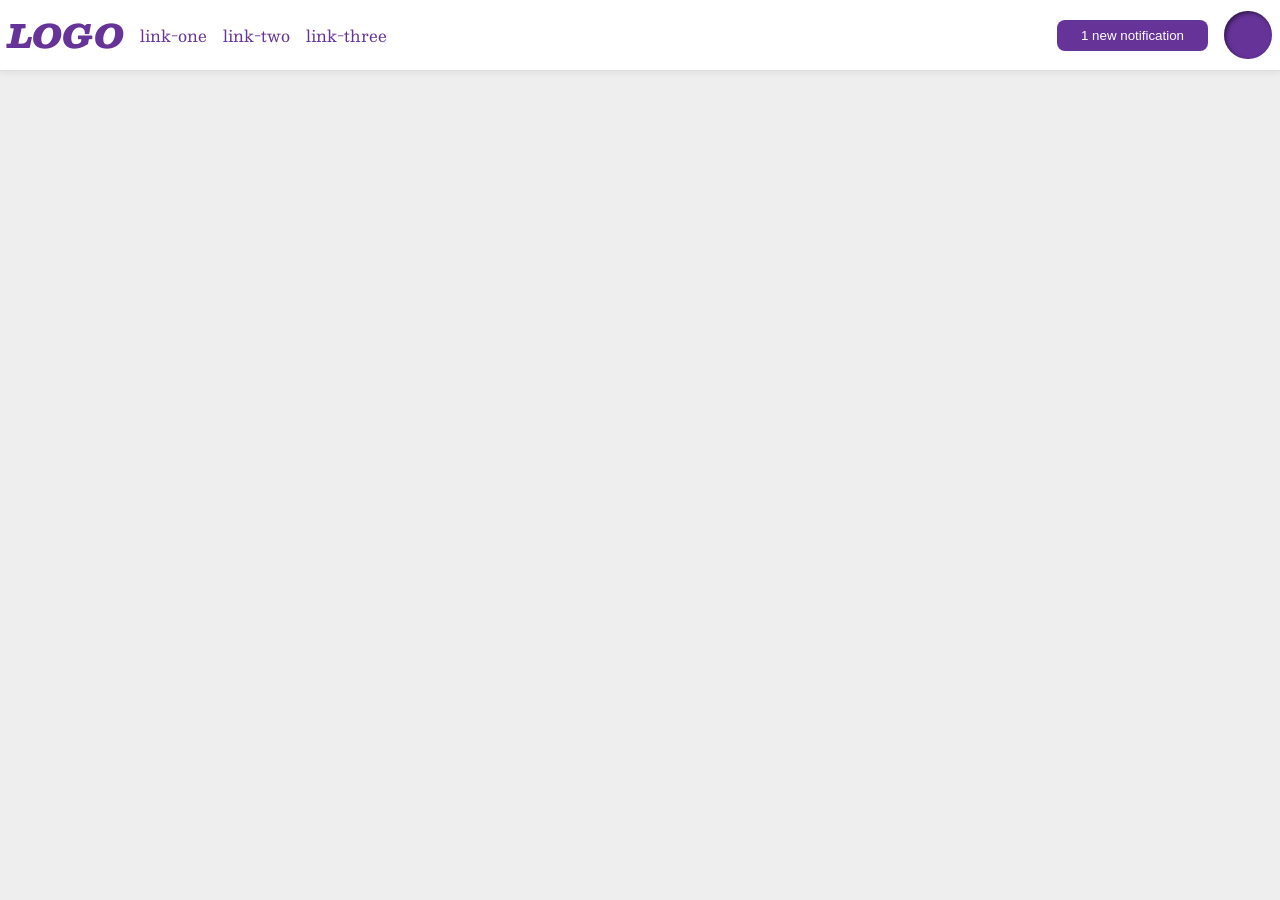
<file: foundations/flex/03-flex-header-2/index.html>
<!DOCTYPE html>
<html lang="en">
  <head>
    <meta charset="UTF-8">
    <meta http-equiv="X-UA-Compatible" content="IE=edge">
    <meta name="viewport" content="width=device-width, initial-scale=1.0">
    <title>Flex Header 2</title>
    <link rel="stylesheet" href="style.css">
  </head>
  <body>
    <div class="header">
      <div class="logo-links">
        <div class="logo">
          LOGO
        </div>
        <ul class="links">
          <li><a href="https://google.com">link-one</a></li>
          <li><a href="https://google.com">link-two</a></li>
          <li><a href="https://google.com">link-three</a></li>
        </ul>
      </div>
      <div class="noti-profile">
        <button class="notifications">
          1 new notification
        </button>
        <div class="profile-image"></div>
      </div>
    </div>
  </body>
</html>
</file>
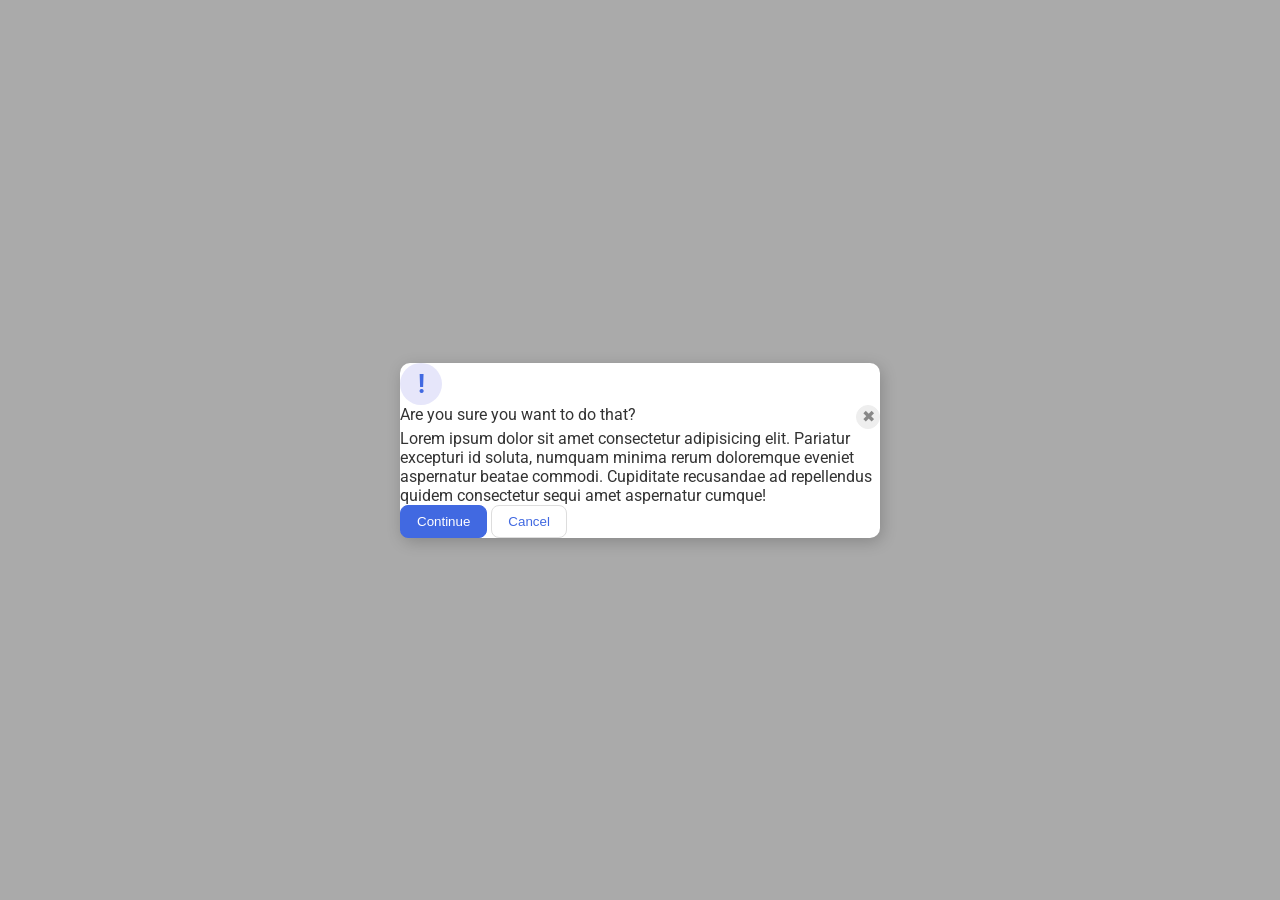
<file: foundations/flex/05-flex-modal/index.html>
<!DOCTYPE html>
<html lang="en">
  <head>
    <meta charset="UTF-8">
    <meta http-equiv="X-UA-Compatible" content="IE=edge">
    <meta name="viewport" content="width=device-width, initial-scale=1.0">
    <link rel="stylesheet" href="style.css">
    <title>Modal</title>
  </head>
  <body>
    <div class="modal">
      <div class="icon">!</div>
      <div class="top-layer">
        
        <div class="header">Are you sure you want to do that?</div>
        <button class="close-button">✖</button>
      </div>
      <div class="text">Lorem ipsum dolor sit amet consectetur adipisicing elit. Pariatur excepturi id soluta, numquam minima rerum doloremque eveniet aspernatur beatae commodi. Cupiditate recusandae ad repellendus quidem consectetur sequi amet aspernatur cumque!</div>
      <div class="buttoni">
        <button class="continue">Continue</button>
        <button class="cancel">Cancel</button>
      </div>
    </div>
  </body>
</html>
</file>
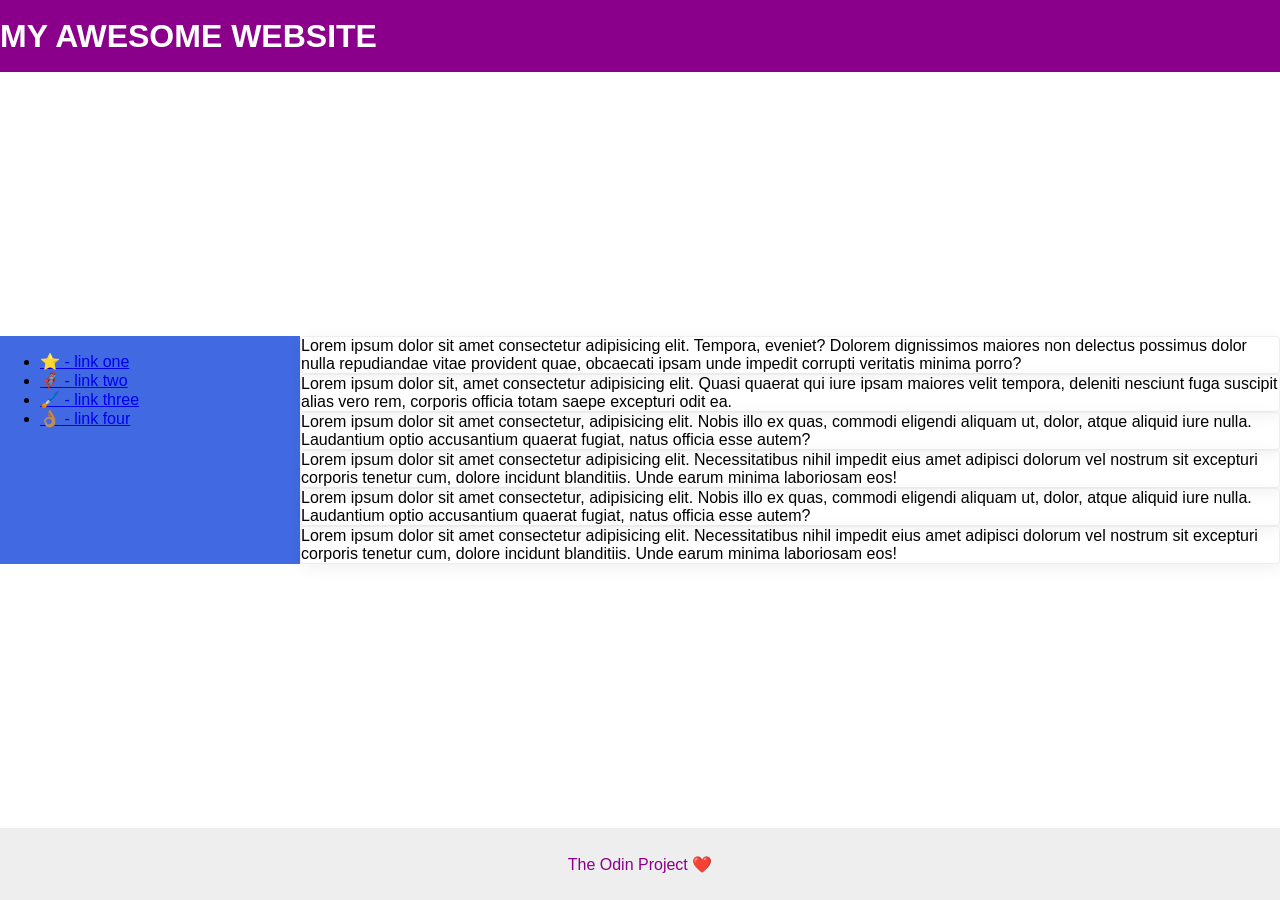
<file: foundations/flex/07-flex-layout-2/index.html>
<!DOCTYPE html>
<html lang="en">
  <head>
    <meta charset="UTF-8">
    <meta http-equiv="X-UA-Compatible" content="IE=edge">
    <meta name="viewport" content="width=device-width, initial-scale=1.0">
    <title>The Holy Grail</title>
    <link rel="stylesheet" href="style.css">
  </head>
  <body>
    <div class="header">
      MY AWESOME WEBSITE
    </div>
    <div class="main">
      <div class="sidebar">
        <ul>
          <li><a href="#">⭐ - link one</a></li>
          <li><a href="#">🦸🏽‍♂️ - link two</a></li>
          <li><a href="#">🖌️ - link three</a></li>
          <li><a href="#">👌🏽 - link four</a></li>
        </ul>
      </div>
      <div class="card-holder">
        <div class="card">Lorem ipsum dolor sit amet consectetur adipisicing elit. Tempora, eveniet? Dolorem dignissimos maiores non delectus possimus dolor nulla repudiandae vitae provident quae, obcaecati ipsam unde impedit corrupti veritatis minima porro?</div>
        <div class="card">Lorem ipsum dolor sit, amet consectetur adipisicing elit. Quasi quaerat qui iure ipsam maiores velit tempora, deleniti nesciunt fuga suscipit alias vero rem, corporis officia totam saepe excepturi odit ea.</div>
        <div class="card">Lorem ipsum dolor sit amet consectetur, adipisicing elit. Nobis illo ex quas, commodi eligendi aliquam ut, dolor, atque aliquid iure nulla. Laudantium optio accusantium quaerat fugiat, natus officia esse autem?</div>
        <div class="card">Lorem ipsum dolor sit amet consectetur adipisicing elit. Necessitatibus nihil impedit eius amet adipisci dolorum vel nostrum sit excepturi corporis tenetur cum, dolore incidunt blanditiis. Unde earum minima laboriosam eos!</div>
        <div class="card">Lorem ipsum dolor sit amet consectetur, adipisicing elit. Nobis illo ex quas, commodi eligendi aliquam ut, dolor, atque aliquid iure nulla. Laudantium optio accusantium quaerat fugiat, natus officia esse autem?</div>
        <div class="card">Lorem ipsum dolor sit amet consectetur adipisicing elit. Necessitatibus nihil impedit eius amet adipisci dolorum vel nostrum sit excepturi corporis tenetur cum, dolore incidunt blanditiis. Unde earum minima laboriosam eos!</div>
      </div>
    </div>
    <div class="footer">
        <div>
          The Odin Project ❤️
        </div>
    </div>
  </body>
</html>
</file>
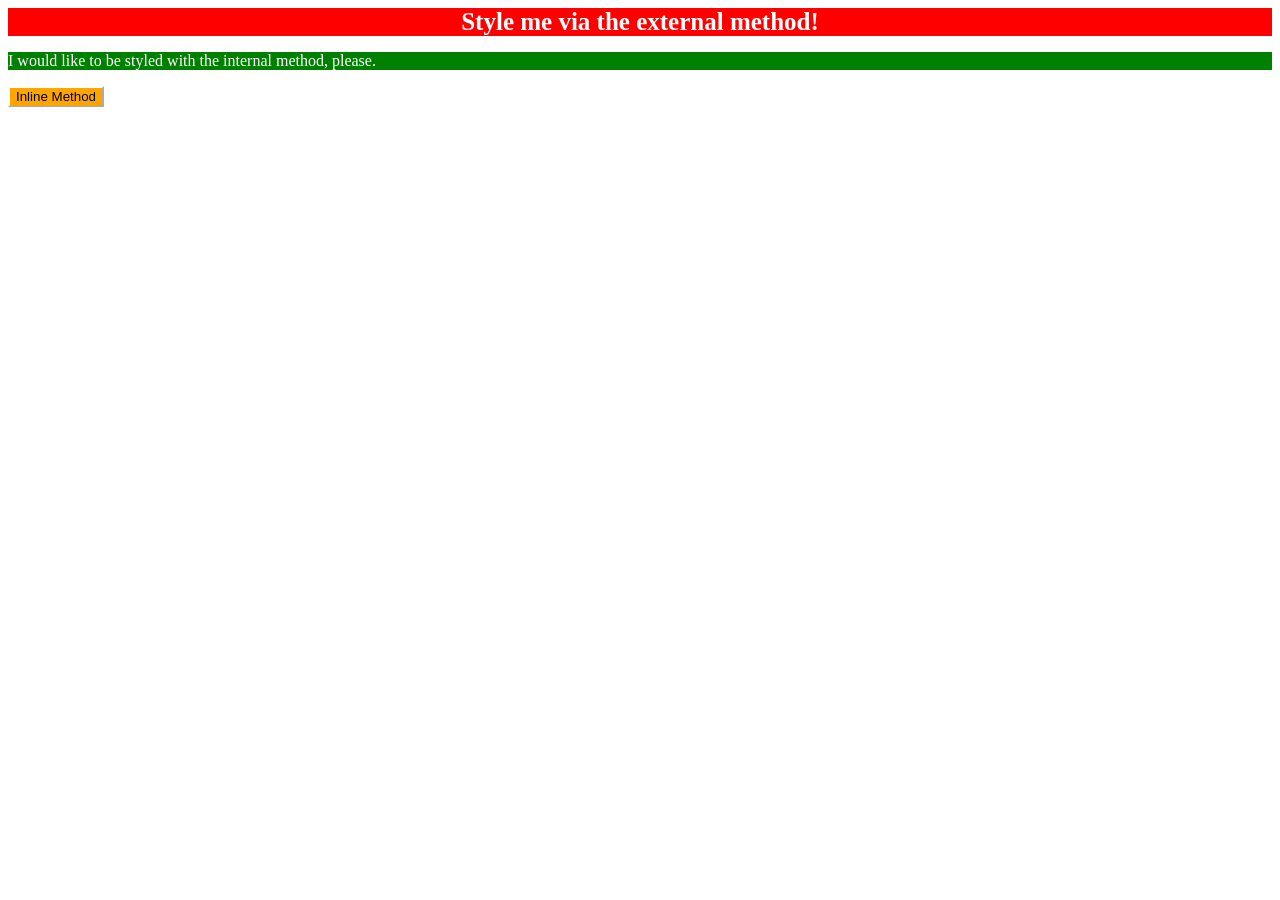
<file: foundations/intro-to-css/01-css-methods/index.html>
<!DOCTYPE html>
<html lang="en">
  <head>
    <style>
      p{
        background-color: green;
        color: white;
      }
    </style>
    <link rel="stylesheet" href="style.css">
    <meta charset="UTF-8">
    <meta http-equiv="X-UA-Compatible" content="IE=edge">
    <meta name="viewport" content="width=device-width, initial-scale=1.0">
    <title>Methods for Adding CSS</title>
  </head>
  <body>
    <div>Style me via the external method!</div>
    <p>I would like to be styled with the internal method, please.</p>
    <button style="background-color: orange; border-color: white;">Inline Method</button>
  </body>
</html>
</file>
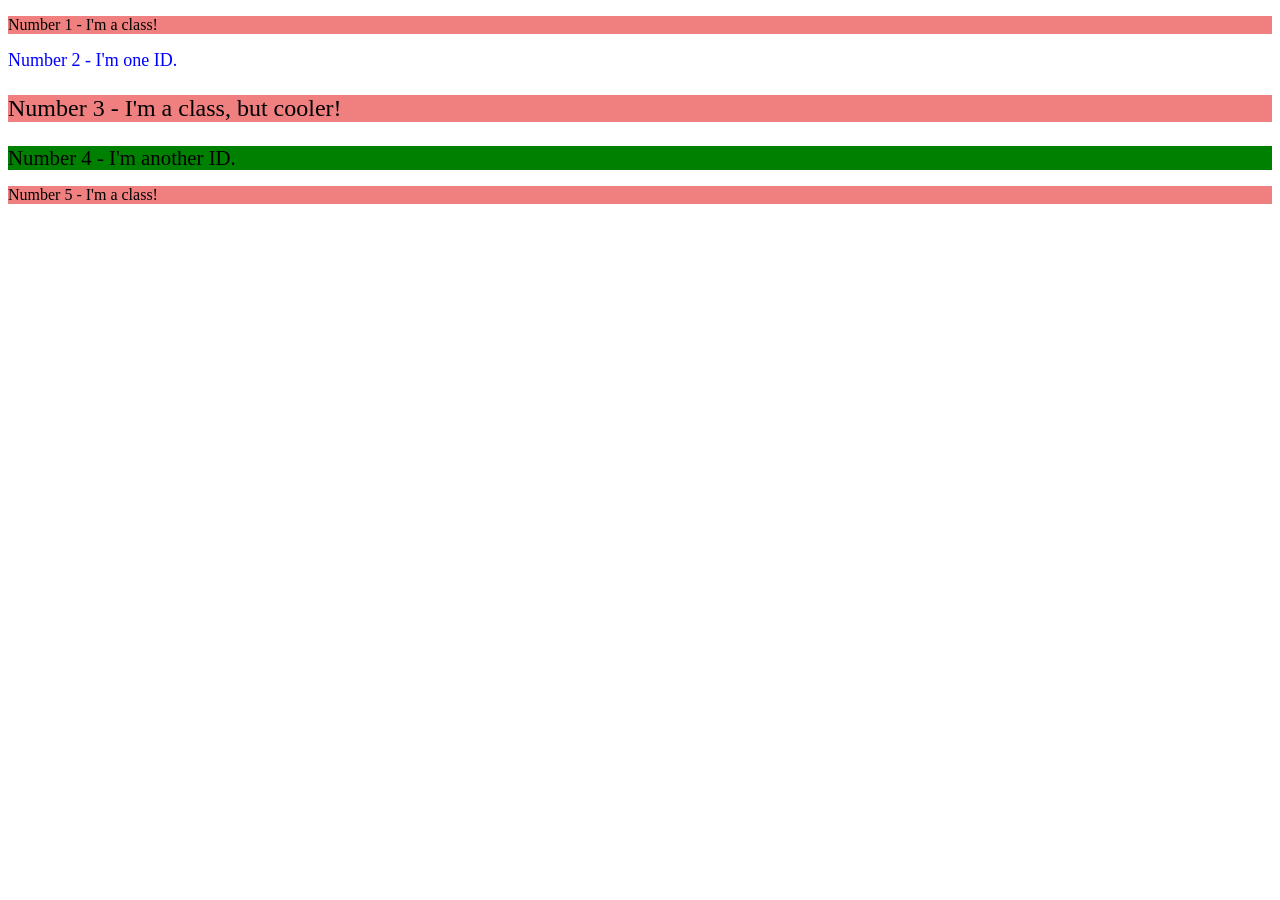
<file: foundations/intro-to-css/02-class-id-selectors/index.html>
<!DOCTYPE html>
<html lang="en">
  <head>
    <meta charset="UTF-8">
    <meta http-equiv="X-UA-Compatible" content="IE=edge">
    <meta name="viewport" content="width=device-width, initial-scale=1.0">
    <title>Class and ID Selectors</title>
    <link rel="stylesheet" href="style.css">
  </head>
  <body>
    <p class="aclass">Number 1 - I'm a class!</p>
    <div id="anId">Number 2 - I'm one ID.</div>
    <p class="classButCooler">Number 3 - I'm a class, but cooler!</p>
    <div id="divID">Number 4 - I'm another ID.</div>
    <p class="aclass">Number 5 - I'm a class!</p>
  </body>
</html>
</file>
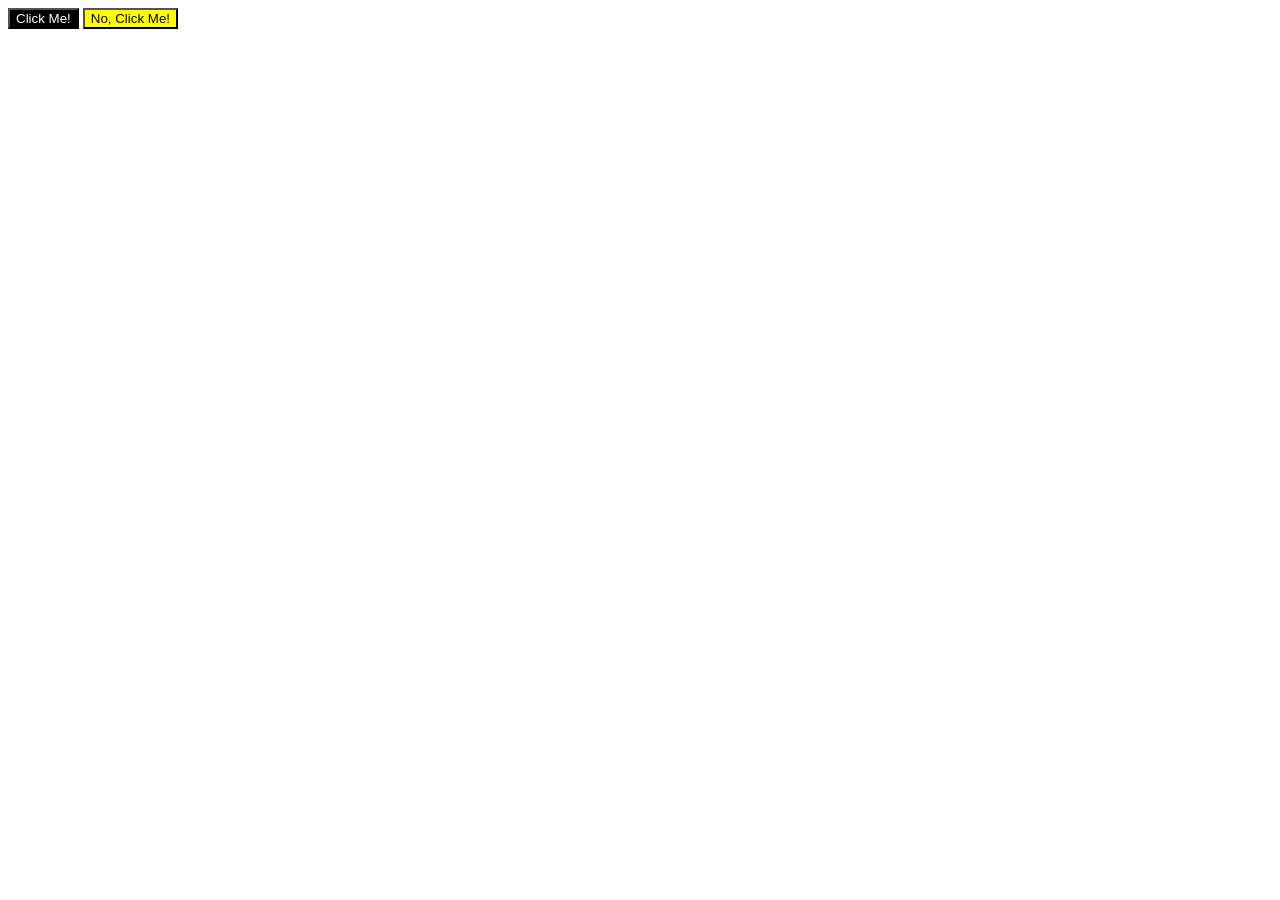
<file: foundations/intro-to-css/03-grouping-selectors/index.html>
<!DOCTYPE html>
<html lang="en">
  <head>
    <meta charset="UTF-8">
    <meta http-equiv="X-UA-Compatible" content="IE=edge">
    <meta name="viewport" content="width=device-width, initial-scale=1.0">
    <title>Grouping Selectors</title>
    <link rel="stylesheet" href="style.css">
  </head>
  <body>
    <button class="ClickMe">Click Me!</button>
    <button class="NoClickMe">No, Click Me!</button>
  </body>
</html>
</file>
<file: foundations/flex/03-flex-header-2/style.css>
/* this is some magical font-importing.  
you'll learn about it later. */
@import url('https://fonts.googleapis.com/css2?family=Besley:ital,wght@0,400;1,900&display=swap');

body {
  margin: 0;
  background: #eee;
  font-family: Besley, serif;
}

.header {
  background: white;
  border-bottom: 1px solid #ddd;
  box-shadow: 0 0 8px rgba(0,0,0,.1);
  display: flex;
  justify-content: space-between;
  padding:8px;
}

.profile-image {
  background: rebeccapurple;
  box-shadow: inset 2px 2px 4px rgba(0,0,0,.5);
  border-radius: 50%;
  width: 48px;
  height: 48px;
}

.logo {
  color: rebeccapurple;
  font-size: 32px;
  font-weight: 900;
  font-style: italic;
  
}

button {
  border: none;
  border-radius: 8px;
  background: rebeccapurple;
  color: white;
  padding: 8px 24px;
}

a {
  /* this removes the line under our links */
  text-decoration: none;
  color: rebeccapurple;
}

ul {
  list-style-type: none;
  display: flex;
  align-items: center;
  padding: 0;
  margin: 0;
}

.logo-links{
  display: flex;
}

.noti-profile{
  display: flex;
  align-items: center;
}

.noti-profile,
.logo-links,
ul{
  gap: 16px;
}
</file>
<file: foundations/flex/05-flex-modal/style.css>
@import url('https://fonts.googleapis.com/css2?family=Roboto:wght@400;700&display=swap');

html, body {
  height: 100%;
}

body {
  font-family: Roboto, sans-serif;
  margin: 0;
  background: #aaa;
  color: #333;
  /* I'll give you this one for free lol */
  display: flex;
  align-items: center;
  justify-content: center;
}

.modal {
  background: white;
  width: 480px;
  border-radius: 10px;
  box-shadow: 2px 4px 16px rgba(0,0,0,.2);
  display: flex;
  flex-direction: column;
  
}

.icon {
  color: royalblue;
  font-size: 26px;
  font-weight: 700;
  background: lavender;
  width: 42px;
  height: 42px;
  border-radius: 50%;
  display: flex;
  align-items: center;
  justify-content: space-around;
  flex-direction: column;
}

.top-layer{
  display: flex;
  justify-content: space-between;
}

div.text{
  display: flex;

}

.close-button {
  background: #eee;
  border-radius: 50%;
  color: #888;
  font-weight: 400;
  font-size: 16px;
  height: 24px;
  width: 24px;
  display: flex;
  align-items: center;
  justify-content: center;
  border: 1px solid #eee;
  padding: 0;
}

button {
  cursor: pointer;
  padding: 8px 16px;
  border-radius: 8px;
}

button.continue {
  background: royalblue;
  border: 1px solid royalblue;
  color: white;
}

button.cancel {
  background: white;
  border: 1px solid #ddd;
  color: royalblue;
}
</file>
<file: foundations/flex/07-flex-layout-2/style.css>
body {
  font-family: -apple-system, BlinkMacSystemFont, 'Segoe UI', Roboto, Oxygen, Ubuntu, Cantarell, 'Open Sans', 'Helvetica Neue', sans-serif;
  margin: 0;
  min-height: 100vh;
  display: flex;
  flex-direction: column;
  justify-content: space-between;
}
.bigbox{
  display: flex;
  flex-direction: column;
  justify-content: flex-end;
}

.header {
  height: 72px;
  background: darkmagenta;
  color: white;
  display: flex;
  align-items: center;
  font-size: 32px;
  font-weight: 900;
}

.footer{
  display: flex;
  justify-content: center;
  align-items: center;
  height: 72px;
  background: #eee;
  
  
}
.footer div {
  color: darkmagenta;
}


.main{
  display: flex;
  justify-content: space-between;
}

.sidebar {
  width: 300px;
  background: royalblue;
  box-sizing: border-box;
  display: flex;
  flex: 1 0 auto;
}

.card {
  border: 1px solid #eee;
  box-shadow: 2px 4px 16px rgba(0,0,0,.06);
  border-radius: 4px;
  
}

.card-holder{
  display: flex;
  flex-wrap: wrap;
}
</file>
<file: foundations/intro-to-css/01-css-methods/style.css>
div{
    background-color: red;
    color: white;
    font-weight: bold;
    text-align: center;
    font-size: 25px;
}
</file>
<file: foundations/intro-to-css/02-class-id-selectors/style.css>
/* Add CSS Styling */

.aclass{
    background-color: lightcoral;
}
#anId{
    font-size: large;
    color: blue;
}
.classButCooler{
    background-color: lightcoral;
    font-size: x-large;
}
#divID{
    font-size: 1.3em;
    background-color: green;
}
</file>
<file: foundations/intro-to-css/03-grouping-selectors/style.css>
/* Add CSS Styling */
.ClickMe,
.NoClickMe{
    font-size: 18 px;
    font-family: Helvetica, 'Times New Roman', sans-serif;
}
.ClickMe{
    background-color: black;
    color: white;
}

.NoClickMe{
    background-color: yellow;
}
</file>
